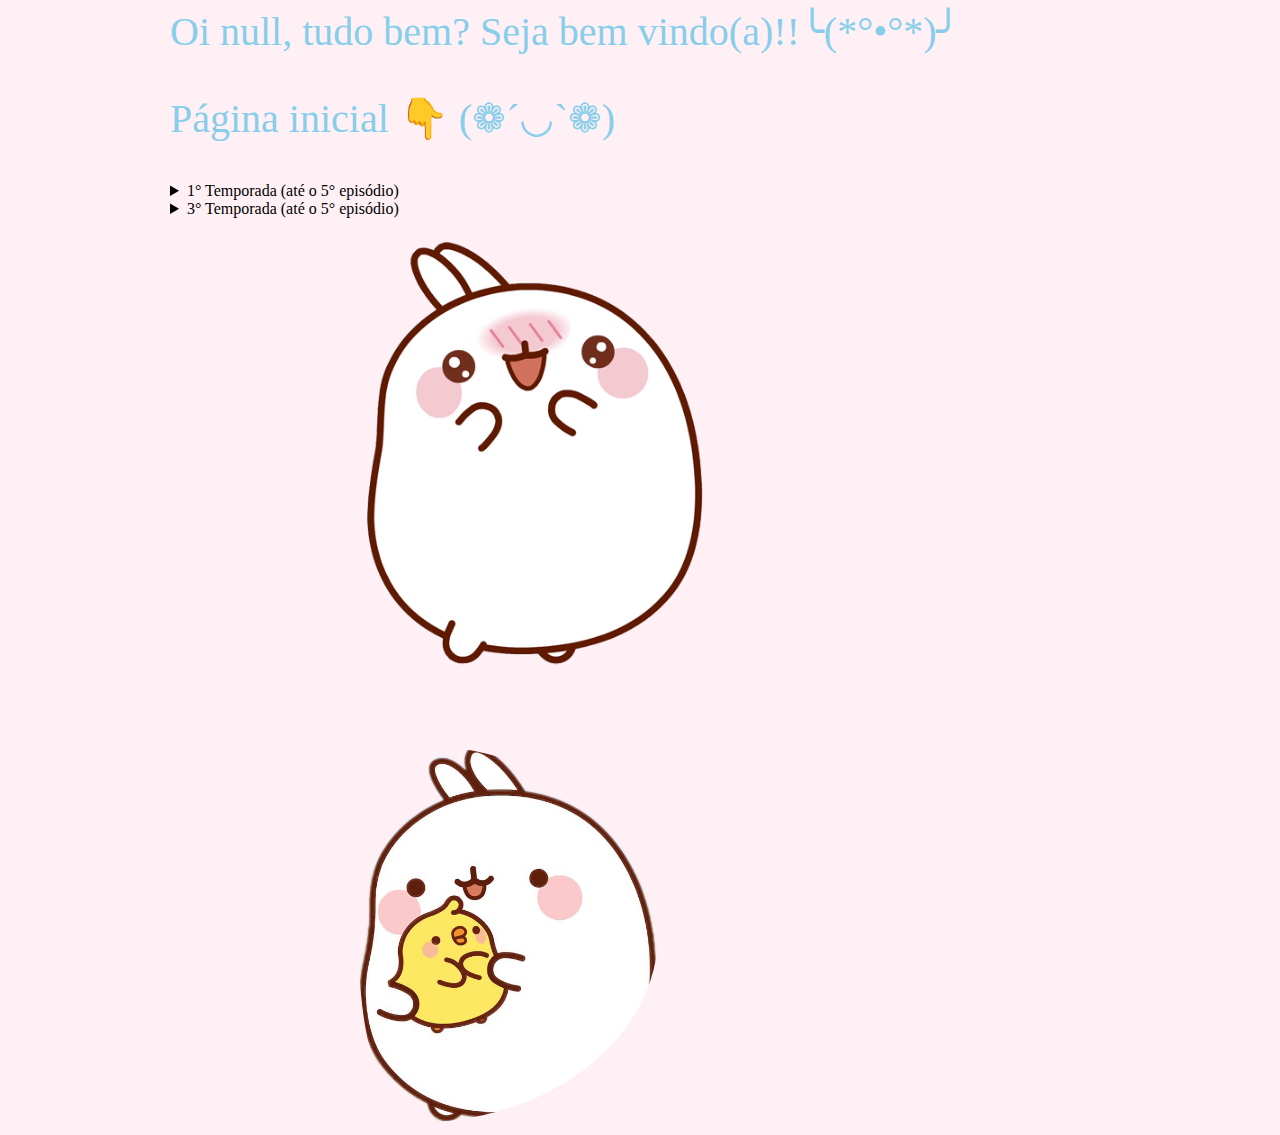
<file: index.html>
<!DOCTYPE html>
<html lang="en">
	<head>
			<meta charset="UTF-8">
			<meta http-equiv="X-UA-Compatible" content="IE=edge">
			<meta name="viewport" content="width=<device-width>, initial-scale=1.0">
			<title>(●'◡'●)</title>
			<script src="click.js"></script>

	</head>
	<body>
		<id class="teste">

		
		<script language="javascript">
<!--
    var nome;
    nome=window.prompt("Digite seu nome ❤: ");
   document.write("Oi " + nome + ", tudo bem? Seja bem vindo(a)!!╰(*°•°*)╯");    
	alert("Obrigada!");
	confirm("Está tudo certo?");
	confirm("Olá de novo (❁´◡`❁) ");
	confirm("Espera, já vai acabar ☻");
	confirm("Prontinho!");
-->
    </script>
</id>

		<header>
	<p>Página inicial 👇 (❁´◡`❁) </p> <link rel="stylesheet" href="estilo.css">

	<details>
		<summary> 1° Temporada (até o 5° episódio) </summary>
		<br>
		<a href="https://www.google.com/search?cs=1&sxsrf=ALiCzsbVVsr8AlVkzLwIA7qaY5JZgbfMRw:1666283590617&q=molang+temporada+1+epis%C3%B3dio+1&stick=H4sIAAAAAAAAAONgFuLVT9c3NEzONTBKSTavUIJyzSrTylOycrVUspOt9EvKgCi-oCg_vSgx1yq1ILM4PyW1WKE8Iz8ntSAxPXURq1xufk5iXrpCSWpuQX5RYkqigqECSN3hzSmZ-QqGANZzasxnAAAA&sa=X&ved=2ahUKEwie4OmLnu_6AhX-pJUCHXEKC6EQm8wBegUIBhCwAg.html">Episódio 01 </a>  <br>
		<a href="https://www.google.com/search?cs=1&sxsrf=ALiCzsbVVsr8AlVkzLwIA7qaY5JZgbfMRw:1666283590617&q=molang+temporada+1+epis%C3%B3dio+2&stick=H4sIAAAAAAAAAONgFuLVT9c3NEzONTBKSTavUIJwU9JyUswzjJO1VLKTrfRLyoAovqAoP70oMdcqtSCzOD8ltVihPCM_J7UgMT11Eatcbn5OYl66QklqbkF-UWJKooKhAkjd4c0pmfkKRgC8r4zqZwAAAA&sa=X&ved=2ahUKEwie4OmLnu_6AhX-pJUCHXEKC6EQm8wBegUIBhCqAg">Episódio 02 </a>  <br>
		<a href="https://www.google.com/search?cs=1&sxsrf=ALiCzsY-QtQA0oNOyQn77vxH0ioCFnKBJg:1668096164480&q=molang+temporada+1+epis%C3%B3dio+3&stick=H4sIAAAAAAAAAONgFuLVT9c3NEzONTBKSTavUIJw0-KNq0oMsy21VLKTrfRLyoAovqAoP70oMdcqtSCzOD8ltVihPCM_J7UgMT11Eatcbn5OYl66QklqbkF-UWJKooKhAkjd4c0pmfkKxgB8BnqQZwAAAA&sa=X&ved=2ahUKEwius7u6_qP7AhXhA9QKHZSSAZ8Qm8wBegUIBRCkAg">Episódio 03 </a>  <br>      
		<a href="https://www.google.com/search?cs=1&sxsrf=ALiCzsY-QtQA0oNOyQn77vxH0ioCFnKBJg:1668096164480&q=molang+temporada+1+epis%C3%B3dio+4&stick=H4sIAAAAAAAAAONgFuLVT9c3NEzONTBKSTavUIJw0y3KjAqTLfK0VLKTrfRLyoAovqAoP70oMdcqtSCzOD8ltVihPCM_J7UgMT11Eatcbn5OYl66QklqbkF-UWJKooKhAkjd4c0pmfkKJgC_oZdaZwAAAA&sa=X&ved=2ahUKEwius7u6_qP7AhXhA9QKHZSSAZ8Qm8wBegUIBRCeAg">Episódio 04 </a>  <br> 
		<a href="https://www.google.com/search?cs=1&sxsrf=ALiCzsY-QtQA0oNOyQn77vxH0ioCFnKBJg:1668096164480&q=molang+temporada+1+epis%C3%B3dio+5&stick=H4sIAAAAAAAAAONgFuLVT9c3NEzONTBKSTavUIJw0wwrS5JySky1VLKTrfRLyoAovqAoP70oMdcqtSCzOD8ltVihPCM_J7UgMT11Eatcbn5OYl66QklqbkF-UWJKooKhAkjd4c0pmfkKpgA0iyPaZwAAAA&sa=X&ved=2ahUKEwius7u6_qP7AhXhA9QKHZSSAZ8Qm8wBegUIBRCYAg">Episódio 05 </a>  <br> 
		<br>
		</details>
		
		<details>
		<summary>  3° Temporada (até o 5° episódio) </summary>
		<br>
		<a href="https://www.google.com/search?cs=1&sxsrf=ALiCzsbEsJ_cIej_UiLcuiEeRiF4Hk6E3A:1668096804877&q=molang+temporada+3+epis%C3%B3dio+1&stick=H4sIAAAAAAAAAONgFuLVT9c3NEzONTBKSTavUIJw03KrknONCuO1VLKTrfRLyoAovqAoP70oMdcqtSCzOD8ltVihPCM_J7UgMT11Eatcbn5OYl66QklqbkF-UWJKooKxAkjd4c0pmfkKhgAmEOIyZwAAAA&sa=X&ved=2ahUKEwjO5eLrgKT7AhUbtJUCHZt-CNwQm8wBegUIBxCVAg"> Episódio 01 </a>  <br> 
		<a href="https://www.google.com/search?cs=1&sxsrf=ALiCzsbEsJ_cIej_UiLcuiEeRiF4Hk6E3A:1668096804877&q=molang+temporada+3+epis%C3%B3dio+2&stick=H4sIAAAAAAAAAONgFuLVT9c3NEzONTBKSTavUIJw0_IMTONNcky0VLKTrfRLyoAovqAoP70oMdcqtSCzOD8ltVihPCM_J7UgMT11Eatcbn5OYl66QklqbkF-UWJKooKxAkjd4c0pmfkKRgD9YRvGZwAAAA&sa=X&ved=2ahUKEwjO5eLrgKT7AhUbtJUCHZt-CNwQm8wBegUIBxCSAg"> Episódio 02 </a>  <br> 
		<a href="https://www.google.com/search?cs=1&sxsrf=ALiCzsbEsJ_cIej_UiLcuiEeRiF4Hk6E3A:1668096804877&q=molang+temporada+3+epis%C3%B3dio+3&stick=H4sIAAAAAAAAAONgFuLVT9c3NEzONTBKSTavUIJwM4wLcvLSC4q1VLKTrfRLyoAovqAoP70oMdcqtSCzOD8ltVihPCM_J7UgMT11Eatcbn5OYl66QklqbkF-UWJKooKxAkjd4c0pmfkKxgBpwSUaZwAAAA&sa=X&ved=2ahUKEwjO5eLrgKT7AhUbtJUCHZt-CNwQm8wBegUIBxCMAg"> Episódio 03 </a>  <br> 
		<a href="https://www.google.com/search?cs=1&sxsrf=ALiCzsbEsJ_cIej_UiLcuiEeRiF4Hk6E3A:1668096804877&q=molang+temporada+3+epis%C3%B3dio+4&stick=H4sIAAAAAAAAAONgFuLVT9c3NEzONTBKSTavUIJwM4wLcnIrK7O0VLKTrfRLyoAovqAoP70oMdcqtSCzOD8ltVihPCM_J7UgMT11Eatcbn5OYl66QklqbkF-UWJKooKxAkjd4c0pmfkKJgAWBFqHZwAAAA&sa=X&ved=2ahUKEwjO5eLrgKT7AhUbtJUCHZt-CNwQm8wBegUIBxCGAg"> Episódio 04 </a>  <br> 
		<a href="https://www.google.com/search?cs=1&sxsrf=ALiCzsbEsJ_cIej_UiLcuiEeRiF4Hk6E3A:1668096804877&q=molang+temporada+3+epis%C3%B3dio+5&stick=H4sIAAAAAAAAAONgFuLVT9c3NEzONTBKSTavUIJwMwzMjA3LS4y0VLKTrfRLyoAovqAoP70oMdcqtSCzOD8ltVihPCM_J7UgMT11Eatcbn5OYl66QklqbkF-UWJKooKxAkjd4c0pmfkKpgC5h3BTZwAAAA&sa=X&ved=2ahUKEwjO5eLrgKT7AhUbtJUCHZt-CNwQm8wBegUIBxCAAg"> Episódio 05 </a>  <br> 
		<br>
		
		
		</details>

		</header>
<section> <a href="paginainicial.html"> <img src="pngegg1.png" title="Cute" height="70%"width="90%"alt="Oh... Check your wifi"> </a></section>
	<br><br><img src="molang.png" id="imagem" onClick="umClique()" onDblClick="doisCliques()" width="300">
	</body>

</html>
</file>
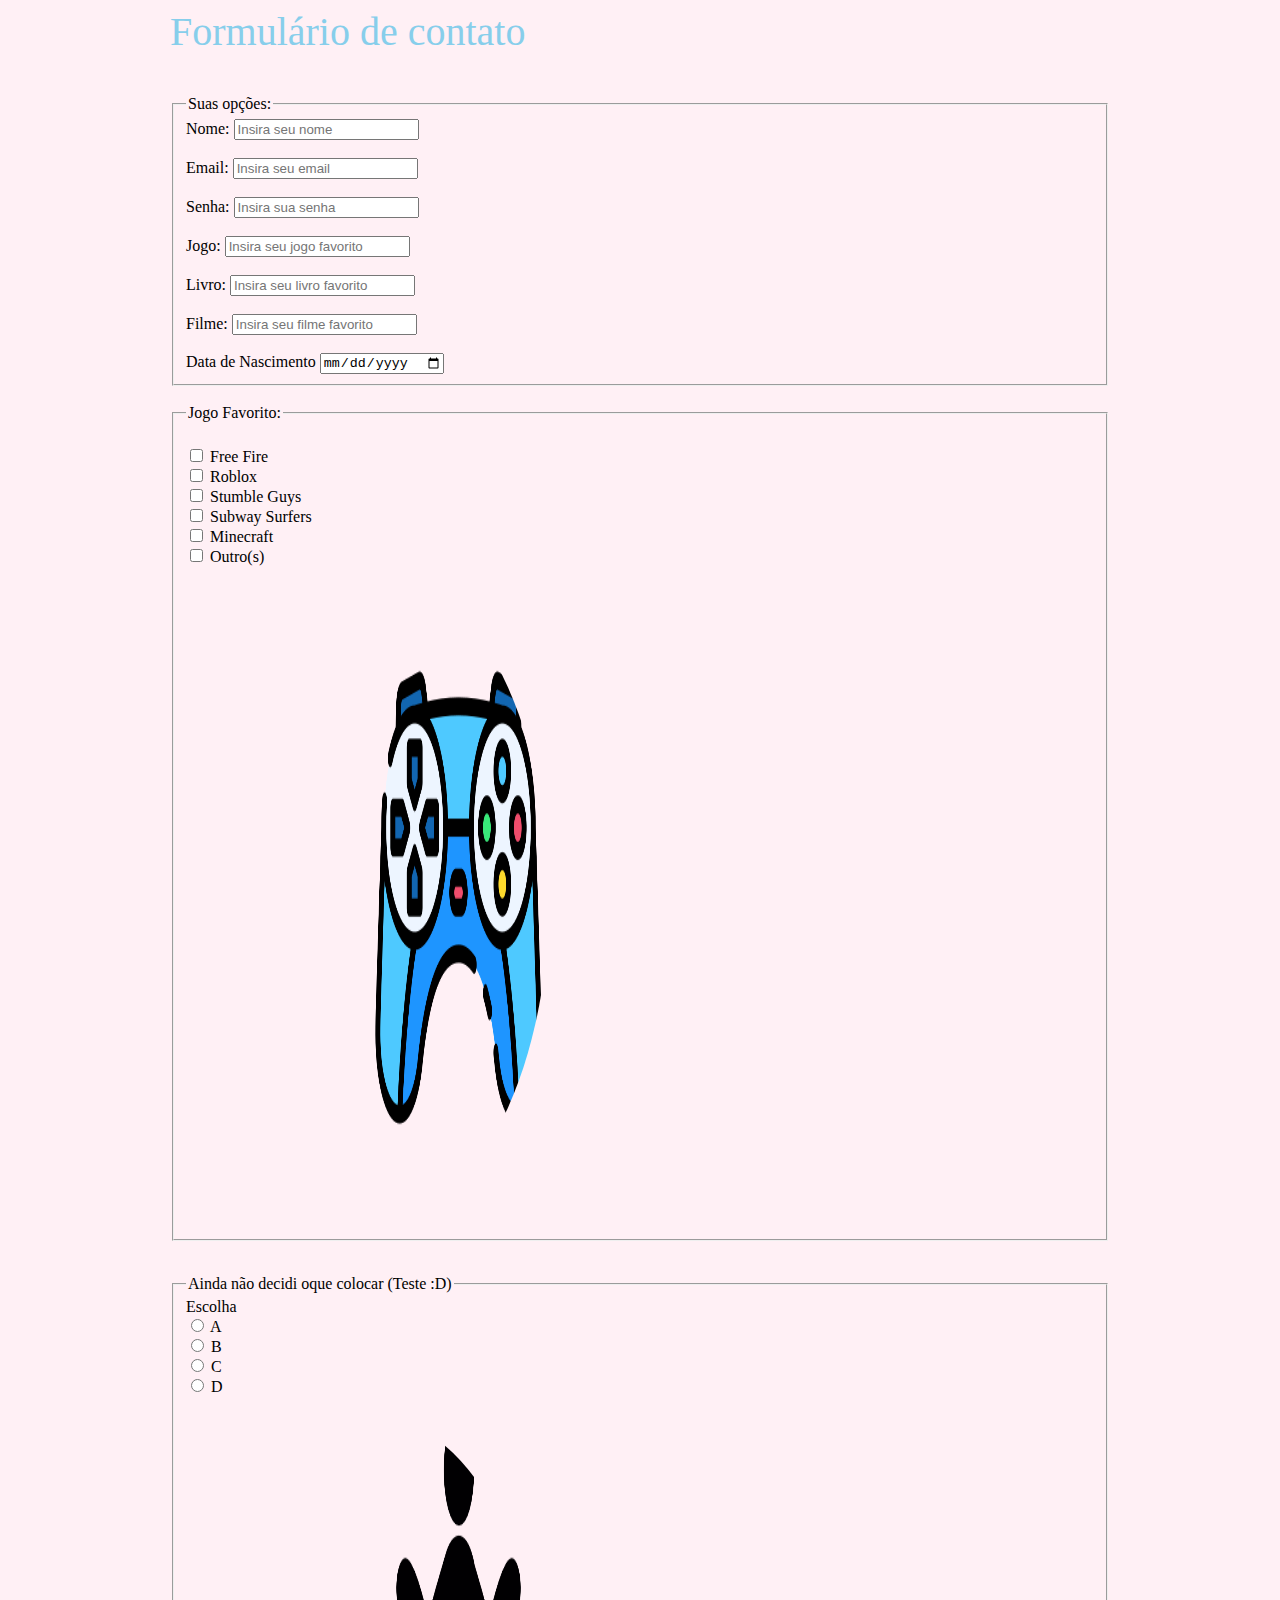
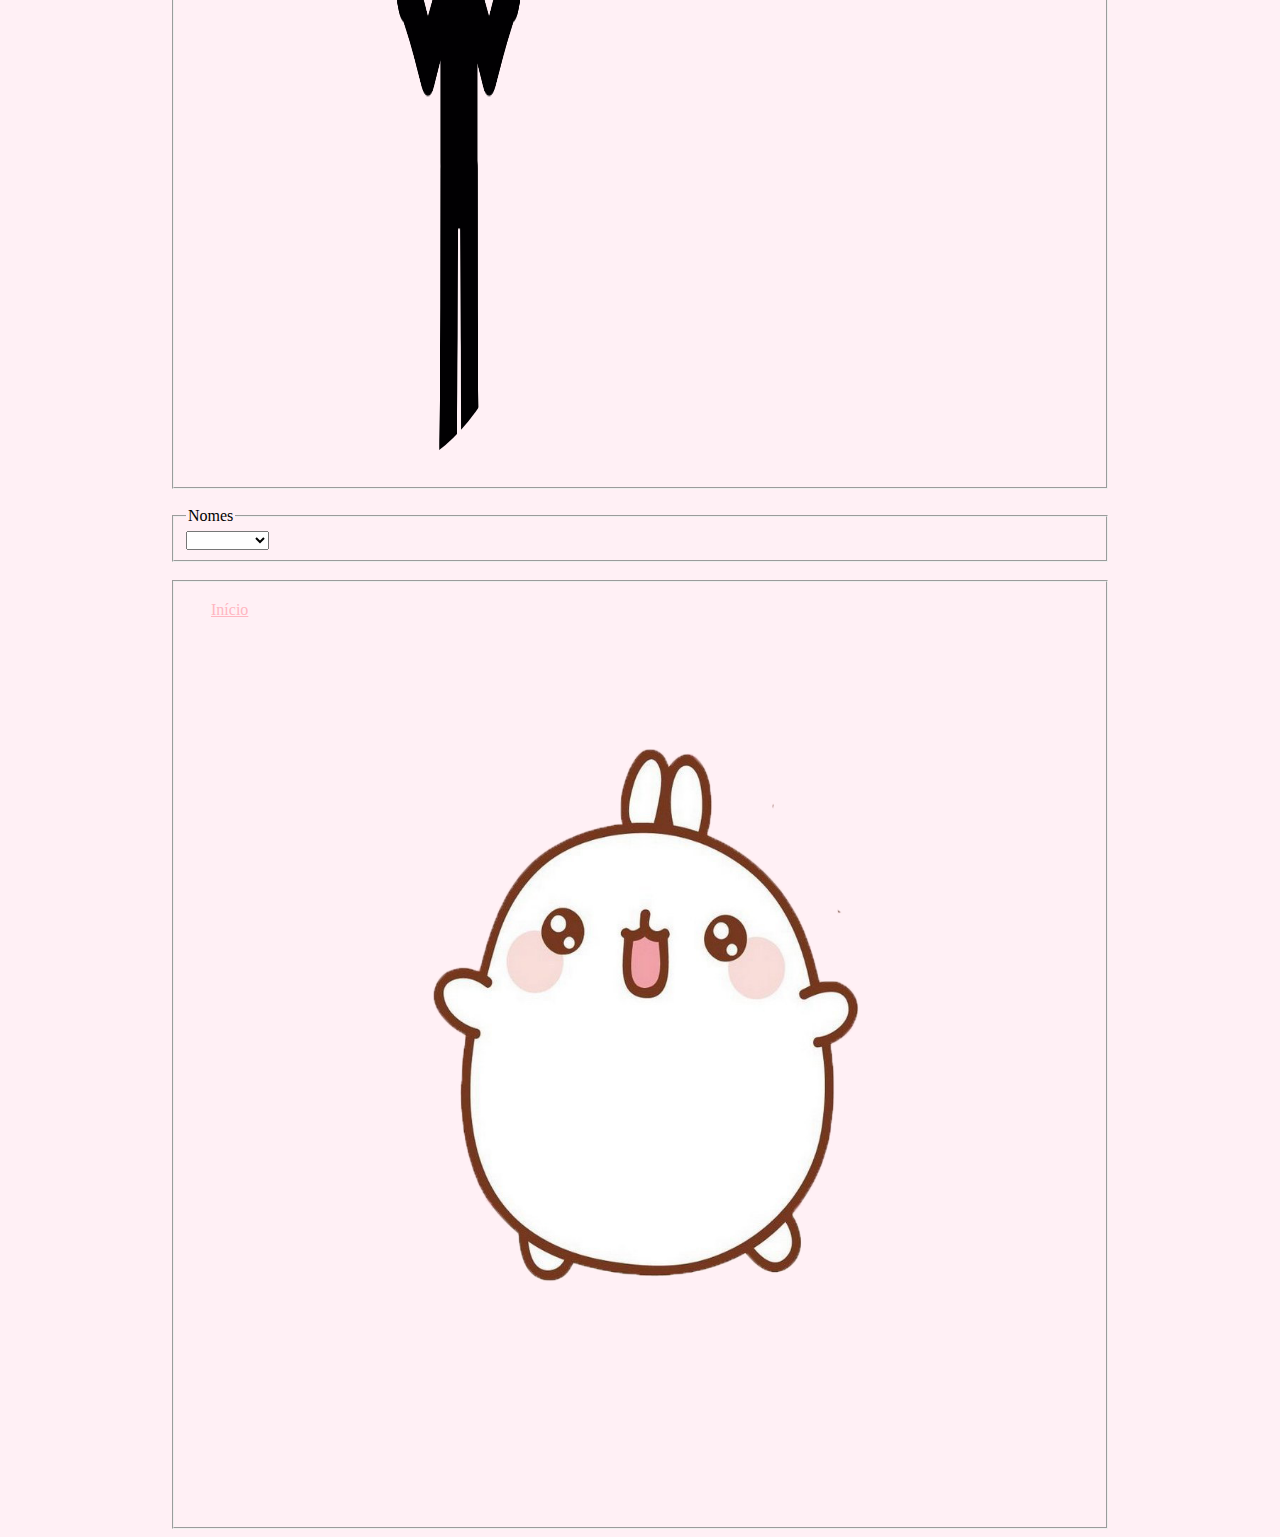
<file: nãosei.html>
<html>
   <head>
        <link rel="stylesheet" href="estilo.css">
        <title> Contado </title>
</head>
<body>
           <header>
<p> Formulário de contato </p>
</header>
<nav>
</nav>
<section>
<form method="post" action"">
<fieldset>
<legend>Suas opções:</legend>
          Nome: <input type="text" name="name"
          placeholder="Insira seu nome">
          <br>
          <br>Email: <input type="email"placeholder="Insira seu email">
          <br><br>Senha: <input type="password"placeholder="Insira sua senha">
          <br><br>Jogo: <input type="text" placeholder="Insira seu jogo favorito">
          <br><br>Livro: <input type="text"placeholder="Insira seu livro favorito">
          <br><br>Filme: <input type="text"placeholder="Insira seu filme favorito">
          <br><br><label for="dtNascimento"> Data de Nascimento </label>
          <input type="date">
</fieldset>
<br>
<fieldset>

				<legend>Jogo Favorito:</legend> <br>
				<input type="checkbox" name="Free Fire" value="1"> 					Free Fire <br>
				<input type="checkbox" name="Roblox" value="1"> 					Roblox <br>
				<input type="checkbox" name="Stumble Guys" value="1"> 					Stumble Guys <br>
				<input type="checkbox" name="Subway Surfers" value="1"> 				Subway Surfers <br>
				<input type="checkbox" name="Minecraft" value="1">					Minecraft<br> 
                                <input type="checkbox" name="Outro (s)" value="1">                                          Outro(s) <br> 
<img src="video game.png" title="Vídeo game" height="75%"width="20%"alt="Oh... Check your wifi"> </section>
</fieldset>
<br>
<fieldset>
																		
<legend> Ainda não decidi oque colocar (Teste :D) </legend>
				
				 Escolha 
<br>
				<input type="radio" name="casa" value="A"> 					A <br>
				<input type="radio" name="casa" value="B"> 					B <br>
				<input type="radio" name="casa" value="C"> 					C <br>
				<input type="radio" name="casa" value="D"> 					D <br>


<br>
<img src="não sei.png" title="não sei" height="75%"width="20%"alt="Oh... Check your wifi"> </section>
</fieldset>
<br>
<fieldset>

<legend>Nomes</legend>

<select name="Nomes">
<option value="">   </option>
<option value="Reginaldo"> Agnaldo
</option>
<option value="Ronamzin"> Ronamzin
</option>
<option value="Saas" > Saas
</option>
</select>
</form>

</fieldset>

<br>
</section>
<fieldset>
<footer>

<a href="index.html"> Início </a>
<section> <a href="index.html"> </a><img src="cute.png" title="Página inicial" height="100%"width="50%"alt="Oh... Check your wifi"> </section>
</fieldset>
</body>
</hmtl>
</file>
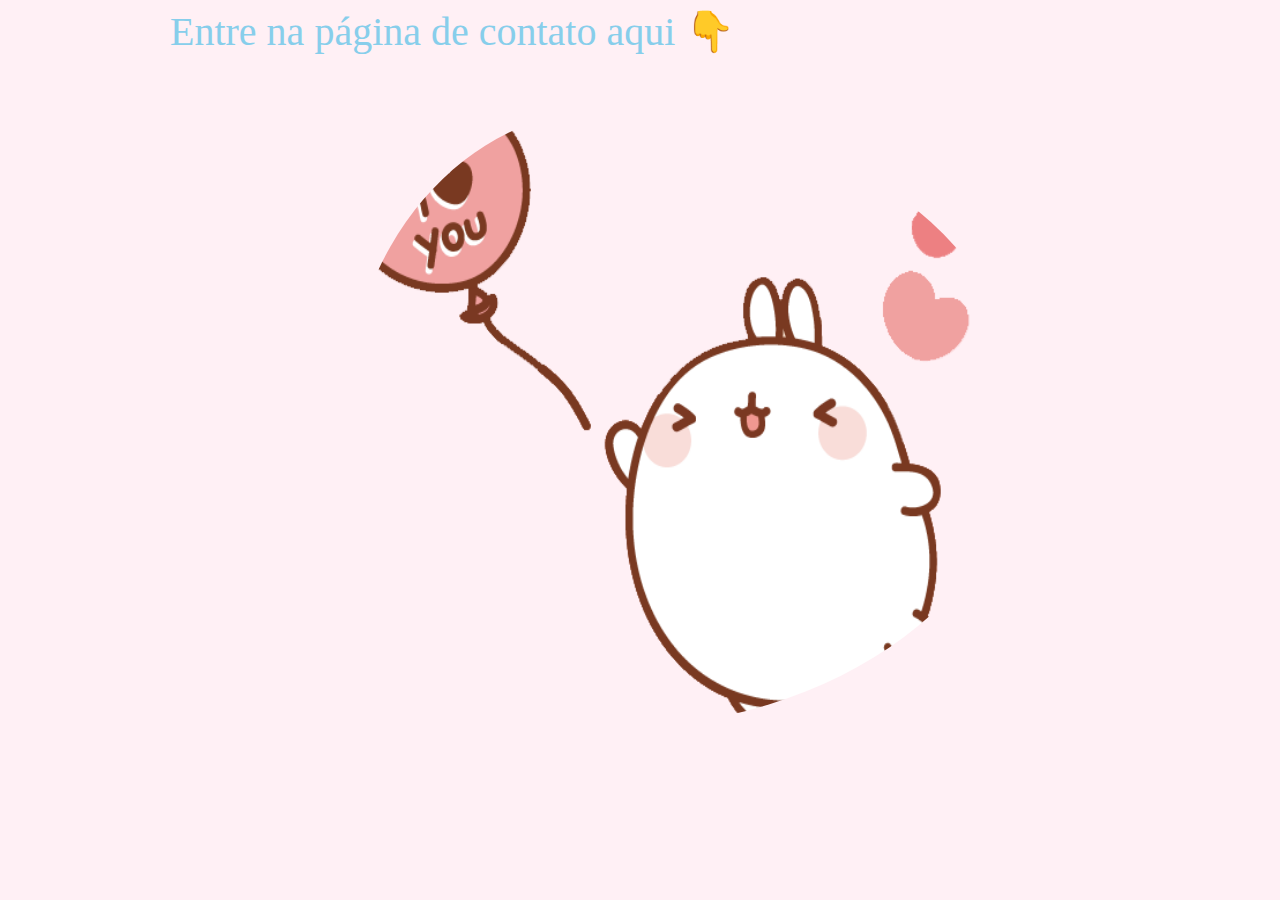
<file: paginainicial.html>
<html>
	<head>
		<title>
			 (☞ﾟヮﾟ)☞ ᓚᘏᗢ ☜(ﾟヮﾟ☜)
		</title>
	</head>
	<body>
    
		<header>
			<p> Entre na página de contato aqui 👇 </p> <link rel="stylesheet" href="estilo.css">
		</header>
<section> <a href="nãosei.html"> <img src="pngegg.png" title="Cute" height="70%"width="90%"alt="Oh... Check your wifi"> </section>
	
	</body>

</html>
</file>
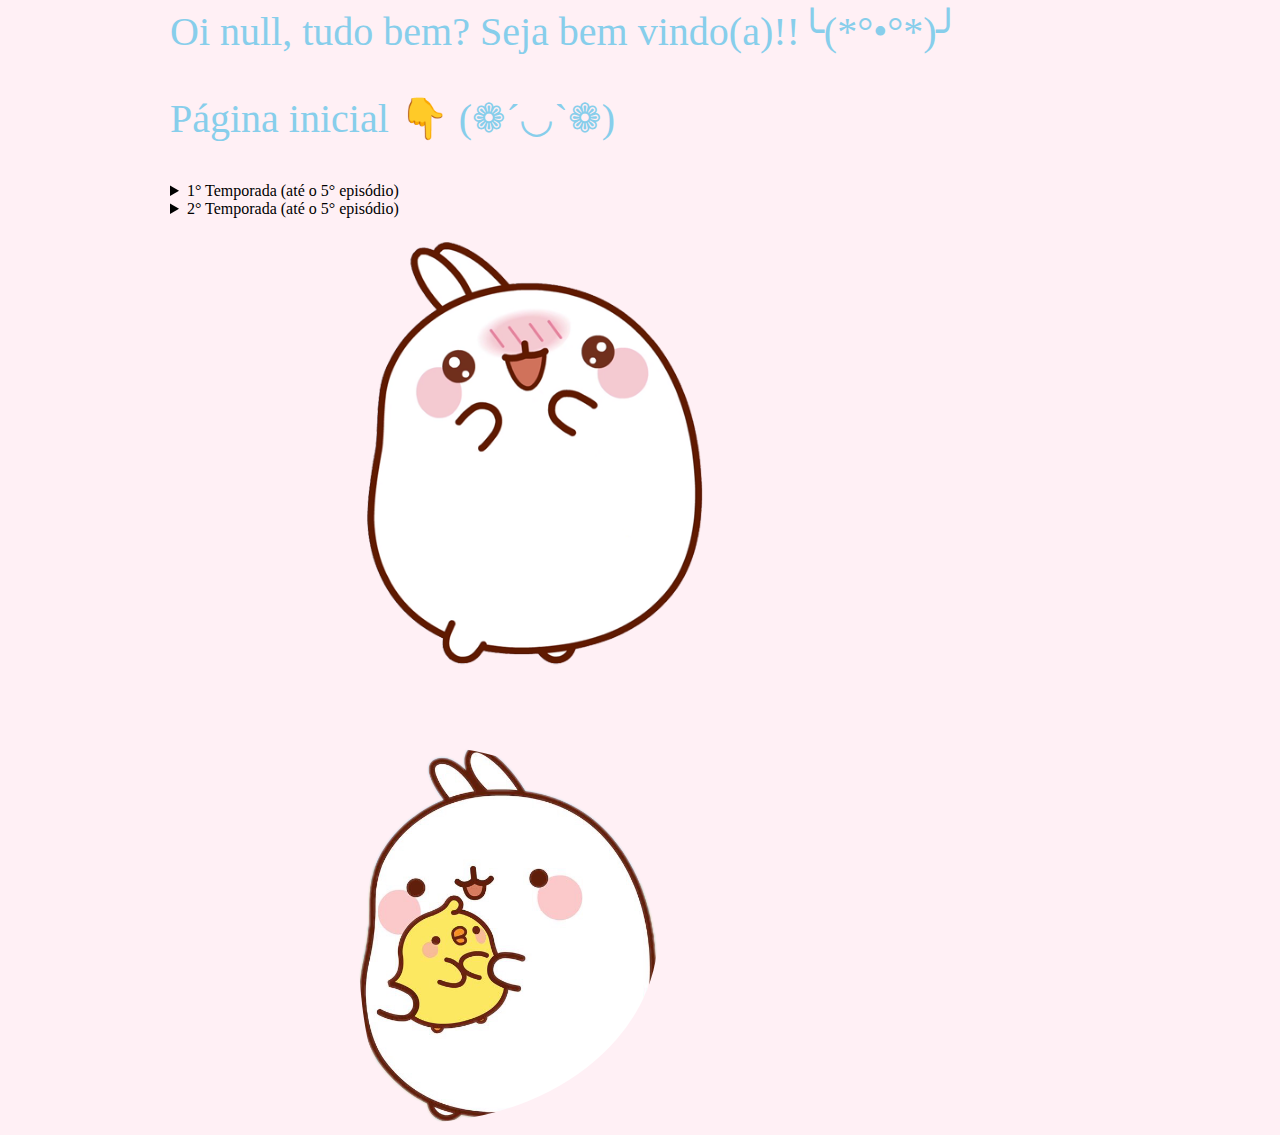
<file: sobremim.html>
<!DOCTYPE html>
<html lang="en">
	<head>
			<meta charset="UTF-8">
			<meta http-equiv="X-UA-Compatible" content="IE=edge">
			<meta name="viewport" content="width=<device-width>, initial-scale=1.0">
			<title>(●'◡'●)</title>
			<script src="click.js"></script>

	</head>
	<body>
		<id class="teste">

		
		<script language="javascript">
<!--
    var nome;
    nome=window.prompt("Digite seu nome ❤: ");
   document.write("Oi " + nome + ", tudo bem? Seja bem vindo(a)!!╰(*°•°*)╯");    
	alert("Obrigada!");
	confirm("Está tudo certo?");
	confirm("Olá de novo (❁´◡`❁) ");
	confirm("Espera, já vai acabar ☻");
	confirm("Prontinho!");
-->
    </script>
</id>

		<header>
	<p>Página inicial 👇 (❁´◡`❁) </p> <link rel="stylesheet" href="estilo.css">

	<details>
		<summary> 1° Temporada (até o 5° episódio) </summary>
		<br>
		<a href="https://www.google.com/search?cs=1&sxsrf=ALiCzsbVVsr8AlVkzLwIA7qaY5JZgbfMRw:1666283590617&q=molang+temporada+1+epis%C3%B3dio+1&stick=H4sIAAAAAAAAAONgFuLVT9c3NEzONTBKSTavUIJyzSrTylOycrVUspOt9EvKgCi-oCg_vSgx1yq1ILM4PyW1WKE8Iz8ntSAxPXURq1xufk5iXrpCSWpuQX5RYkqigqECSN3hzSmZ-QqGANZzasxnAAAA&sa=X&ved=2ahUKEwie4OmLnu_6AhX-pJUCHXEKC6EQm8wBegUIBhCwAg.html">Episódio 01</a>  <br>
		<a href="https://www.google.com/search?cs=1&sxsrf=ALiCzsbVVsr8AlVkzLwIA7qaY5JZgbfMRw:1666283590617&q=molang+temporada+1+epis%C3%B3dio+2&stick=H4sIAAAAAAAAAONgFuLVT9c3NEzONTBKSTavUIJwU9JyUswzjJO1VLKTrfRLyoAovqAoP70oMdcqtSCzOD8ltVihPCM_J7UgMT11Eatcbn5OYl66QklqbkF-UWJKooKhAkjd4c0pmfkKRgC8r4zqZwAAAA&sa=X&ved=2ahUKEwie4OmLnu_6AhX-pJUCHXEKC6EQm8wBegUIBhCqAg">Episódio 02</a>  <br>
		Episódio 03<br>
		Episódio 04<br>
		Episódio 05<br>
		<br>
		</details>
		
		<details>
		<summary>  2° Temporada (até o 5° episódio) </summary>
		<br>
		Episódio 01<br>
		Episódio 02<br>
		Episódio 03<br>
		Episódio 04<br>
		Episódio 05<br>
		<br>
		
		
		</details>

		</header>
<section> <a href="paginainicial.html"> <img src="pngegg1.png" title="Cute" height="70%"width="90%"alt="Oh... Check your wifi"> </a></section>
	<br><br><img src="molang.png" id="imagem" onClick="umClique()" onDblClick="doisCliques()" width="300">
	</body>

</html>
</file>
<file: estilo.css>
p{
	color:#87CEEB;
	font-size:30pt;
	font-family:"Forte";
	

}

a:link{
	text-
decoration:none;
 color:lightpink;
padding:14px 25px;
text-align: center;
display: inline-block;
}

a:hover{
 text-decoration: underline;

}

a:activate{
	text-decoration: underline;
}

img{
	border-radius: 50%;
	padding-left: 20%;
	}
	
	img:hover{
	transform:scale(1.2) ;
	}

	.teste{

		color:#87CEEB;
		font-size:30pt;
		font-family:"Forte";
		text-align: center;
	}

	body	{
		background-color:#FFF0F5;
		margin-left:	auto;				
		margin-right:	auto;
width: 940px;
}
</file>
